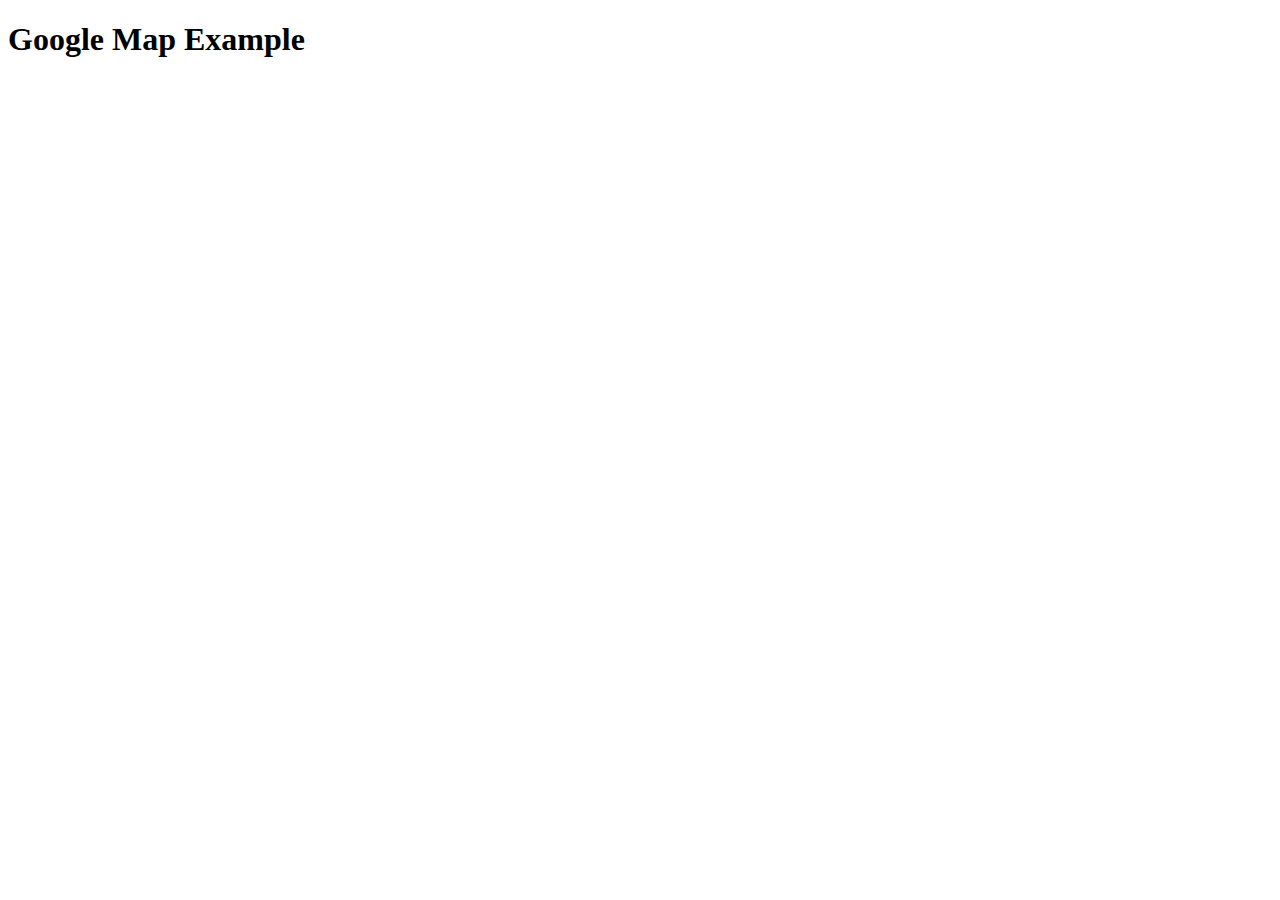
<file: Plant detection Website using ML/templates/site.html>
<!DOCTYPE html>
<html lang="en">
<head>
    <meta charset="UTF-8">
    <meta name="viewport" content="width=device-width, initial-scale=1.0">
    <title>Google Map Embed Example</title>
    <style>
        .mapouter {
            position: relative;
            text-align: right;
            width: 600px;
            height: 400px;
        }
        .gmap_canvas {
            overflow: hidden;
            background: none!important;
            width: 600px;
            height: 400px;
        }
        .gmap_iframe {
            width: 600px!important;
            height: 400px!important;
        }
    </style>
</head>
<body>
    <h1>Google Map Example</h1>

    <div class="mapouter">
        <div class="gmap_canvas">
            <iframe class="gmap_iframe" frameborder="0" scrolling="no" marginheight="0" marginwidth="0"
                src="https://maps.google.com/maps?width=600&amp;height=400&amp;hl=en&amp;q=Manglore,hospitals&amp;t=k&amp;z=14&amp;ie=UTF8&amp;iwloc=B&amp;output=embed">
            </iframe>
            <a href="https://gachanox.io/">Gacha Nox</a>
        </div>
    </div>
</body>
</html>
</file>
